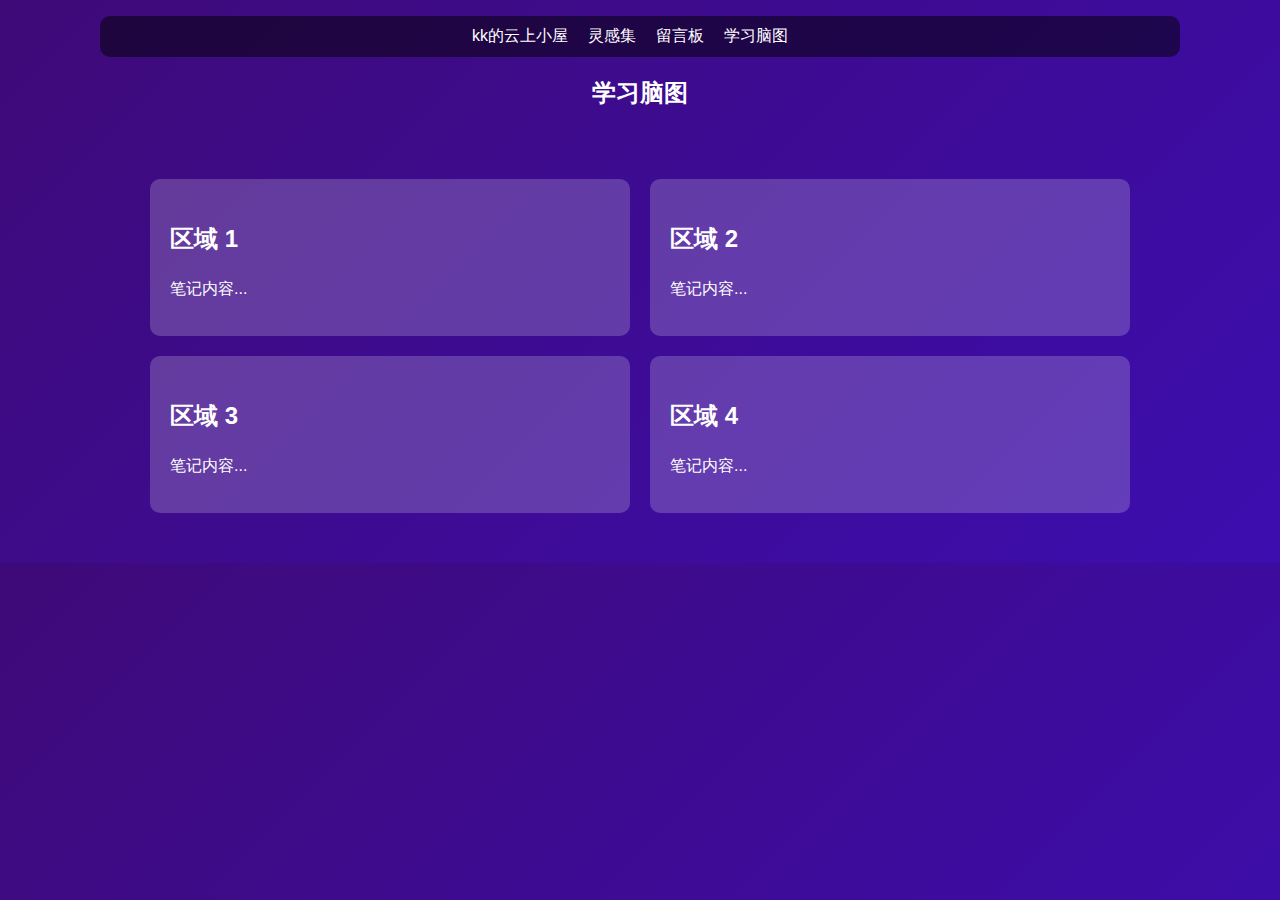
<file: brain_map.html>
<!DOCTYPE html>
<html lang="zh">
<head>
    <meta charset="UTF-8">
    <meta name="viewport" content="width=device-width, initial-scale=1.0">
    <title>学习脑图</title>
    <link rel="stylesheet" href="style.css">
</head>
<body>
    <nav>
        <ul>
            <li><a href="index.html">kk的云上小屋</a></li>
            <li><a href="gallery.html">灵感集</a></li>
            <li><a href="message_board.html">留言板</a></li>
            <li><a href="brain_map.html">学习脑图</a></li>
        </ul>
    </nav>
    <section class="brain-map-section">
        <h2>学习脑图</h2>
        <div class="brain-map-container">
            <div class="note-area top-left">
                <h3 contenteditable="true">区域 1</h3>
                <p contenteditable="true">笔记内容...</p>
            </div>
            <div class="note-area top-right">
                <h3 contenteditable="true">区域 2</h3>
                <p contenteditable="true">笔记内容...</p>
            </div>
            <div class="note-area bottom-left">
                <h3 contenteditable="true">区域 3</h3>
                <p contenteditable="true">笔记内容...</p>
            </div>
            <div class="note-area bottom-right">
                <h3 contenteditable="true">区域 4</h3>
                <p contenteditable="true">笔记内容...</p>
            </div>
        </div>
    </section>
    <script src="script.js"></script>
</body>
</html>
</file>
<file: style.css>
/* 通用样式 */
body {
    margin: 0;
    font-family: Arial, sans-serif;
    background: linear-gradient(135deg, #3e0a78, #3d0daf);
    color: white;
    padding: 0 100px; /* 留白 */
}

nav ul {
    list-style: none;
    display: flex;
    justify-content: center; /* 导航栏居中 */
    background-color: rgba(0, 0, 0, 0.5); /* 半透明深色背景 */
    padding: 10px;
    border-radius: 10px;
}

nav ul li {
    margin-right: 20px;
}

nav ul li a {
    text-decoration: none;
    color: white;
}
/* 照片编辑和删除按钮样式 */
button {
    background-color: #6d4caf;
    border: none;
    color: white;
    padding: 5px 10px;
    cursor: pointer;
    border-radius: 5px;
    margin-top: 0px;
    margin-right: 5px;
}
/* 悬停时改变按钮背景色 */
button:hover {
    background-color: #6b00b3;
}

/* index.html */
.main-section {
    text-align: center;
    padding: 10px;
}

.image-container img {
    max-width: 75%;
    width: auto; /* 保持图片比例，避免溢出 */
}

.gallery-grid {
    display: grid;
    grid-template-columns: repeat(auto-fit, minmax(200px, 1fr)); /* 自动适应大小 */
    gap: 10px;
    padding: 20px;
    justify-items: center; /* 居中显示 */
}

.gallery-grid img {
    max-width: 100%;
    max-height: 300px; /* 限制最大高度 */
}

.pagination {
    text-align: center;
    margin-top: 20px;
}

.pagination button {
    margin: 0 5px;
    padding: 5px 10px;
    background-color: #3b0b73;
    color: white;
    border: none;
    border-radius: 5px;
}



/* 留言板 */
h2 {
    text-align: center;
}
/* ：新留言 */
#newMessage {
    background: rgba(75, 75, 75, 0.2);
    color: white;
    width: 90%;
    height: 50px;
    border-color: rgba(20, 1, 57, 0.52);
    border-radius: 5px;
    margin-right: 10px;
}
/* :设置textarea和button的基本样式 */
#newMessage, #submitMessage {
    vertical-align: bottom; /* 确保垂直底部对齐 */
    margin-bottom: 20px;
}
.message-item {
    background: rgba(20, 1, 57, 0.52);
    padding: 10px;
    margin-bottom: 10px;
    border-radius: 10px;
    position: relative;
}
.message-item::after {
    content: '';
    position: absolute;
    bottom: 10px;
    right: -15px;
    width: 0;
    height: 0;
    border-left: 15px solid rgba(20, 1, 57, 0.52);
    border-top: 10px solid transparent;
    border-bottom: 10px solid transparent;
}


/* gallery */
.gallery-grid p {
    margin-top: 5px;
    margin-bottom: 5px;
}


/* 脑图排版 */
.brain-map-container {
    display: grid;
    grid-template-areas: 
        "top-left top-right"
        "bottom-left bottom-right";
    gap: 20px;
    padding: 50px;
}

.note-area {
    background: rgba(255, 255, 255, 0.2);
    padding: 20px;
    border-radius: 10px;
    cursor: pointer;
}

.note-area:hover {
    background: rgba(28, 3, 87, 0.585);
}

.note-area h3 {
    font-size: 1.5em;
    font-weight: bold;
    outline: none;
}

.note-area p {
    outline: none;
}
</file>
